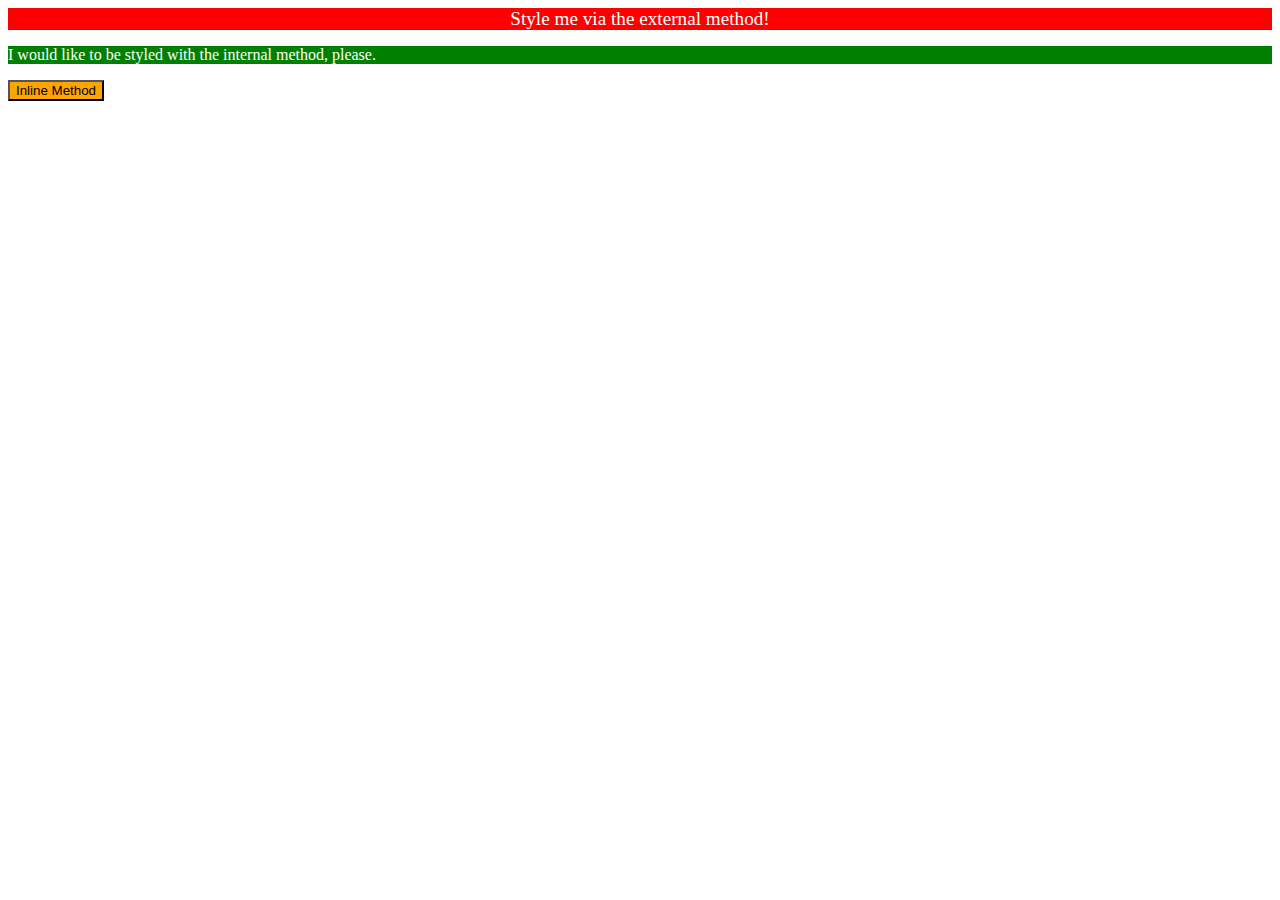
<file: foundations/01-css-methods/index.html>
<!DOCTYPE html>
<html lang="en">
  <head>
    <meta charset="UTF-8">
    <meta http-equiv="X-UA-Compatible" content="IE=edge">
    <meta name="viewport" content="width=device-width, initial-scale=1.0">
    <link rel="stylesheet" href="styles.css">
    <title>Methods for Adding CSS</title>
  </head>
  <body>
    <div class = "external">Style me via the external method!</div>
    <style>
        p {
            color: white;
            background-color: green;
            font-size: medium;
        }
    </style>
    <p>I would like to be styled with the internal method, please.</p>
    <button style="color: black; background-color: orange;">Inline Method</button>
  </body>
</html>
</file>
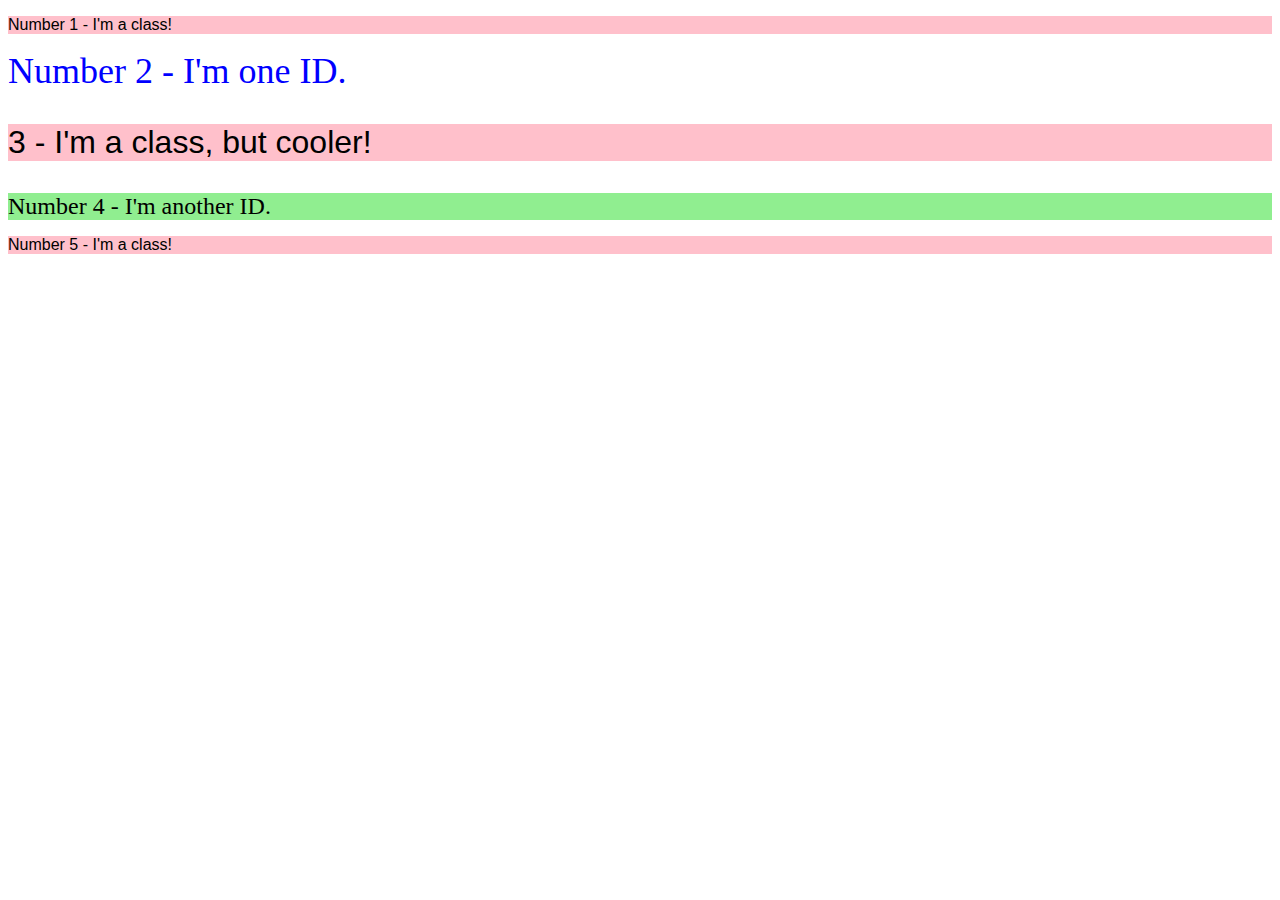
<file: foundations/02-class-id-selectors/index.html>
<!DOCTYPE html>
<html lang="en">
  <head>
    <meta charset="UTF-8">
    <meta http-equiv="X-UA-Compatible" content="IE=edge">
    <meta name="viewport" content="width=device-width, initial-scale=1.0">
    <title>Class and ID Selectors</title>
   <link rel="stylesheet" href="style.css">
  </head>
  <body>
    <p class="odd">Number 1 - I'm a class!</p>
    <div id="even-2">Number 2 - I'm one ID.</div>
    <p class="odd three"> 3 - I'm a class, but cooler!</p>
    <div id="even-4">Number 4 - I'm another ID.</div>
    <p class="odd five">Number 5 - I'm a class!</p>
  </body>
</html>
</file>
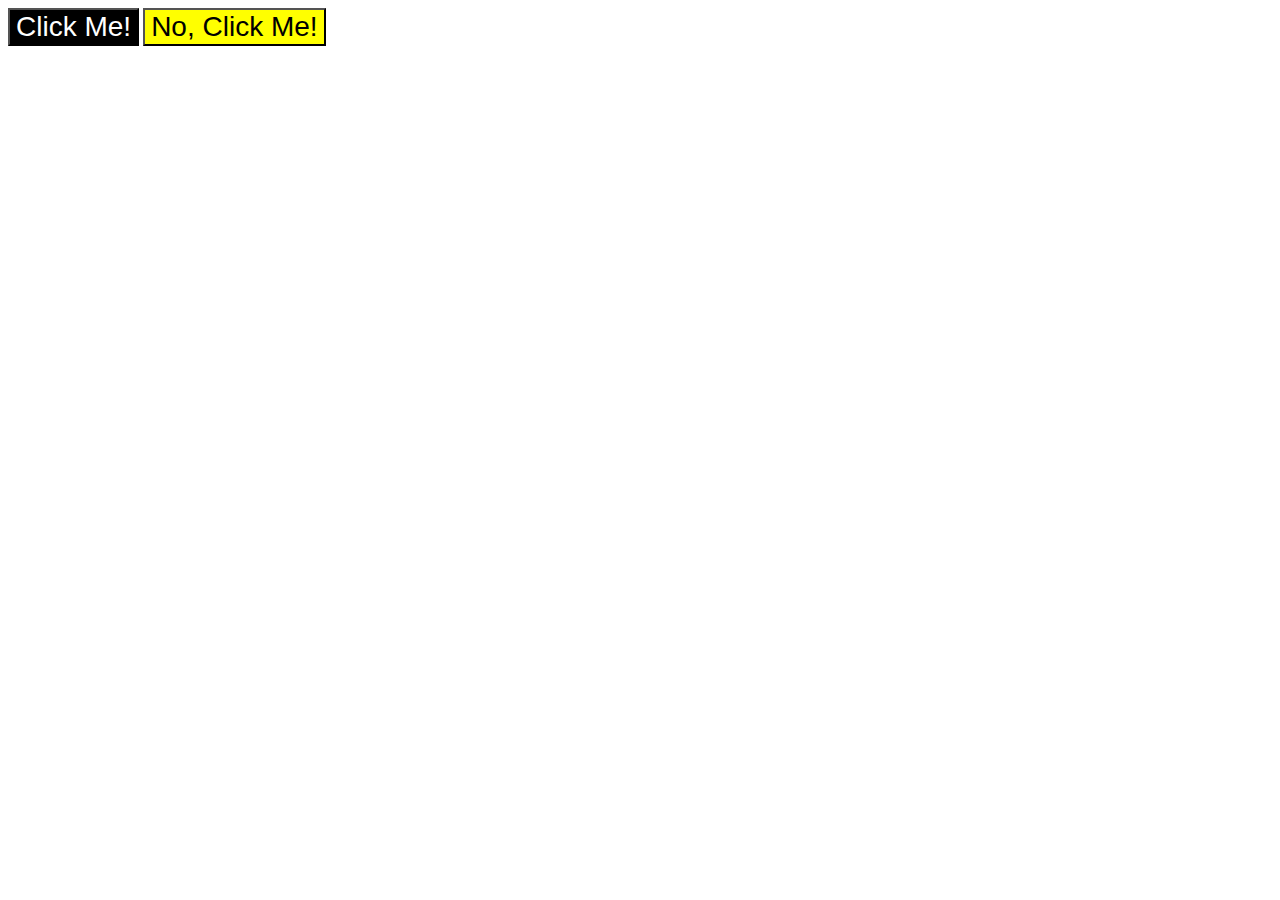
<file: foundations/03-grouping-selectors/index.html>
<!DOCTYPE html>
<html lang="en">
  <head>
    <meta charset="UTF-8">
    <meta http-equiv="X-UA-Compatible" content="IE=edge">
    <meta name="viewport" content="width=device-width, initial-scale=1.0">
    <title>Grouping Selectors</title>
    <link rel="stylesheet" href="style.css">
  </head>
  <body>
    <button class="button one">Click Me!</button>
    <button class="button two">No, Click Me!</button>
  </body>
</html>
</file>
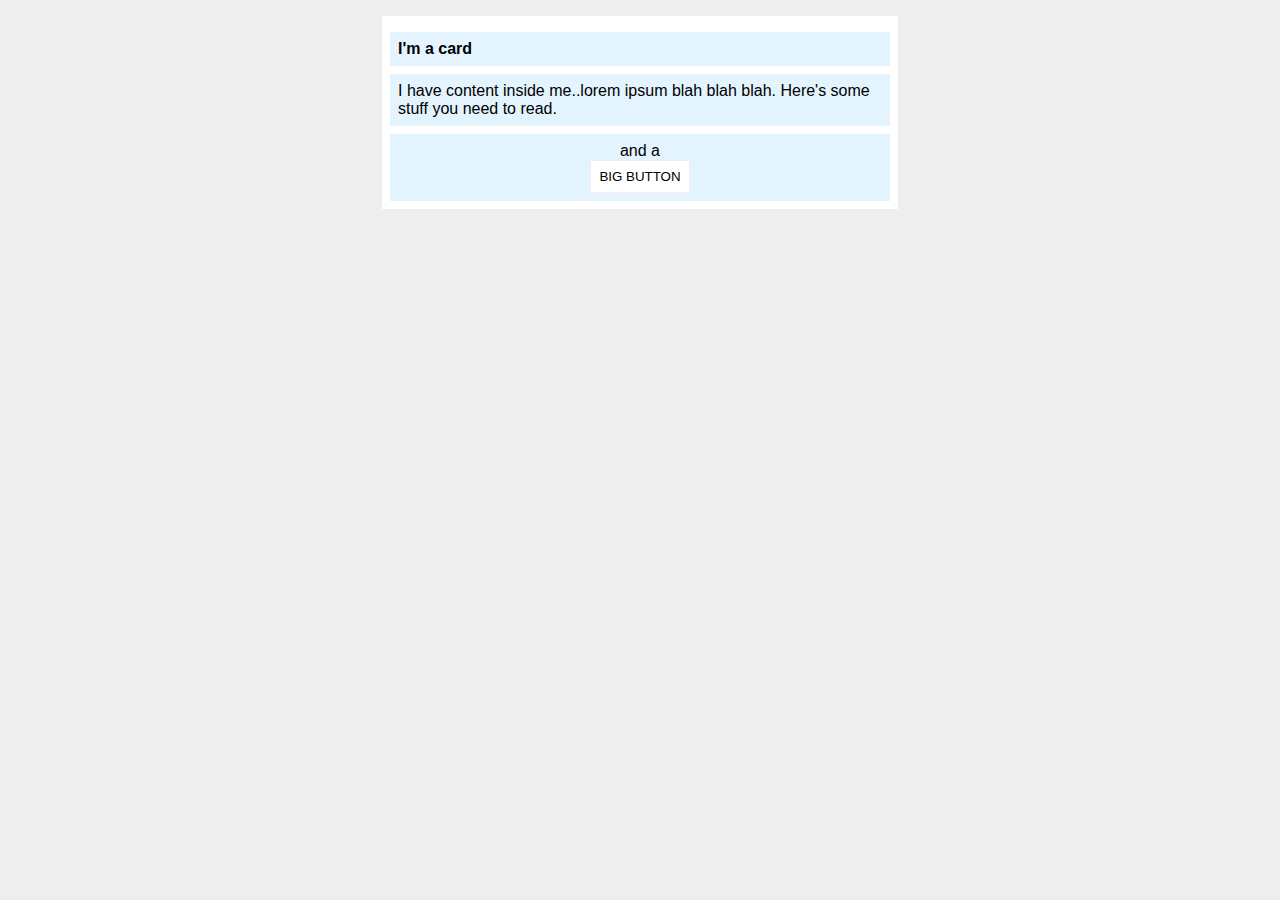
<file: margin-and-padding/02-margin-and-padding-2/index.html>
<!DOCTYPE html>
<html lang="en">
  <head>
    <meta charset="UTF-8">
    <meta http-equiv="X-UA-Compatible" content="IE=edge">
    <meta name="viewport" content="width=device-width, initial-scale=1.0">
    <title>Margin and Padding exercise 2</title>
    <link rel="stylesheet" href="style.css">
  </head>
  <body>
    <div class="card">
      <h1 class="title">I'm a card</h1>
      <div class="content">I have content inside me..lorem ipsum blah blah blah. Here's some stuff you need to read.</div>
      <div class="button-container">and a <br><button>BIG BUTTON</button></div>
    </div>
  </body>
</html>
</file>
<file: foundations/01-css-methods/styles.css>
.external {
    background-color: red;
    font-size: larger;
    color: white;
    text-align: center;
}
</file>
<file: foundations/02-class-id-selectors/style.css>
.odd {
    background-color: pink;
    color: black;
    font-family: Verdana, Geneva, Tahoma, sans-serif;
}
.three{
    font-size: xx-large;
}
#even-4 {
    background-color: lightgreen;
    font-size: 24px;
}
#even-2 {
    color: blue;
    font-size: 36px;
}
</file>
<file: foundations/03-grouping-selectors/style.css>
.button {
    font-size: 28px;
    font-family: Arial, Helvetica, sans-serif;

}
.button.one {
    background-color: black;
    color: white;
    font: bold;
}
.button.two {
    background-color: yellow;
}
</file>
<file: margin-and-padding/02-margin-and-padding-2/style.css>
body {
  background: #eee;
  font-family: sans-serif;
}

.card {
  width: 500px;
  background: #fff;
  margin: 16px auto;
  padding: 8px;
}

.title {
  background: #e3f4ff;
  font-size: 16px;
  padding: 8px;
  margin-bottom: 8px;
  margin-top: 8px !important;
}

.content {
  background: #e3f4ff;
  padding: 8px;
}

.button-container {
  background: #e3f4ff;
  padding: 8px;
  margin-top: 8px;
  text-align: center;
}

button {
  background: white;
  border: 1px solid #eee;
  margin-left: 100x;
  padding: 8px;
}
</file>
